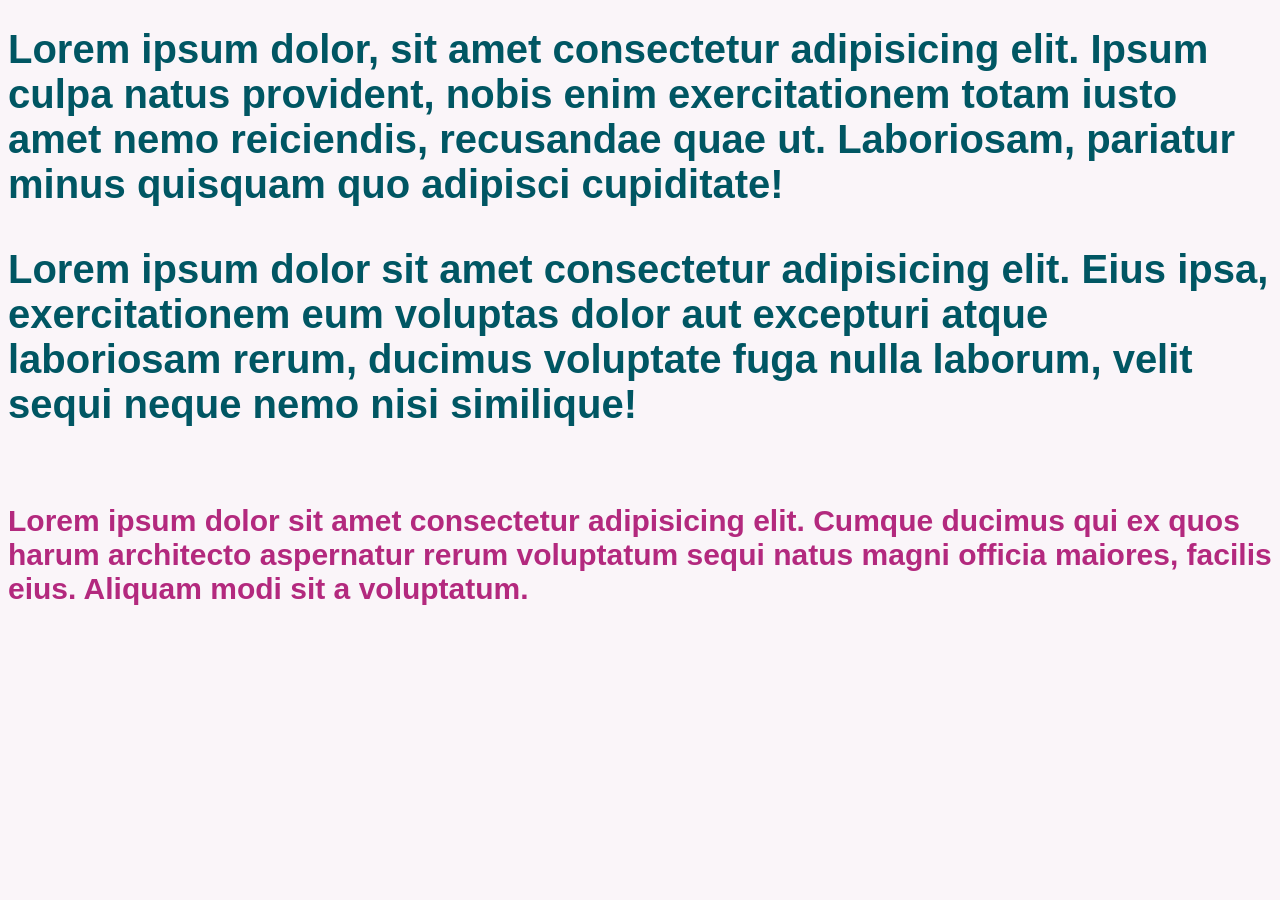
<file: home.html>
<!DOCTYPE html>
<html lang="pt-br">
<head>
    <meta charset="UTF-8">
    <meta name="viewport" content="width=device-width, initial-scale=1.0">
    <title>meu primeiro site</title>
    <style>
        body{
            font-family: Arial, Helvetica, sans-serif;
            font-size: 20px;
            background-color: #faf5f9;
            color: #611357;
        }
        h1{
            color: #005663;
            border-bottom: zpx solid #005663;
            padding-bottom: 10px;
        }
        h2{
            color: #b3297e;
          }
          p{
            line-height: 1,6;/*define altura da linha*/
          }
    </style>
</head>
<body>
<h1>
    Lorem ipsum dolor, sit amet consectetur adipisicing elit. Ipsum culpa natus provident, nobis enim exercitationem totam iusto amet nemo reiciendis, recusandae quae ut. Laboriosam, pariatur minus quisquam quo adipisci cupiditate!

<p>Lorem ipsum dolor sit amet consectetur adipisicing elit. Eius ipsa, exercitationem eum voluptas dolor aut excepturi atque laboriosam rerum, ducimus voluptate fuga nulla laborum, velit sequi neque nemo nisi similique!</p>

</h1>
<h2>
    Lorem ipsum dolor sit amet consectetur adipisicing elit. Cumque ducimus qui ex quos harum architecto aspernatur rerum voluptatum sequi natus magni officia maiores, facilis eius. Aliquam modi sit a voluptatum.
</h2>










    
</body>
</html>
</file>
